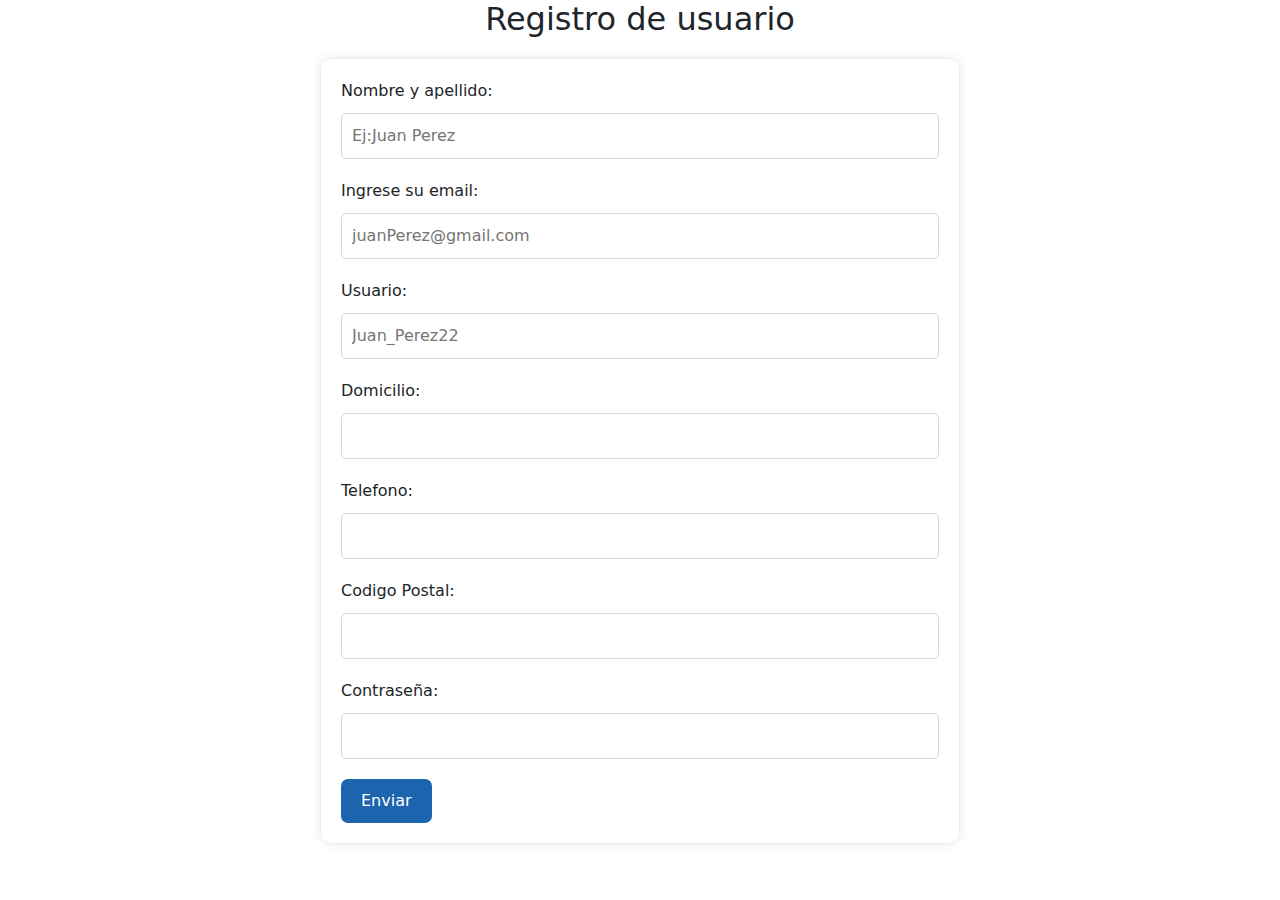
<file: registro.html>
<!DOCTYPE html>
<html lang="es">
<head>
    <meta charset="UTF-8">
    <meta name="viewport" content="width=device-width, initial-scale=1.0">
    <meta
      name="keyword"
      content="compras, ventas, autos, repuestos, hacesorios para hogar, electrodomésticos,moto, repuestos"
    />
    <meta name="discription" content="" />
    <meta
      name="autor"
      content="cristian celiz, fabricio carrizo, sophia paez "
    />
    <link
      href="https://cdn.jsdelivr.net/npm/bootstrap@5.3.3/dist/css/bootstrap.min.css"
      rel="stylesheet"
      integrity="sha384-QWTKZyjpPEjISv5WaRU9OFeRpok6YctnYmDr5pNlyT2bRjXh0JMhjY6hW+ALEwIH"
      crossorigin="anonymous"
    />
    <link rel="stylesheet" href="https://cdn.jsdelivr.net/npm/bootstrap-icons@1.11.3/font/bootstrap-icons.min.css">
    <link rel="stylesheet" href="css/style.css" />
    <title>Mercado Libre</title>
</head>
<body>
    <header></header>
    <main>
        <section>
            <h2 class="text-center"> Registro de usuario</h2>
            <form class="formRegistro">
                <div>
                 <label for="" class="labelRegistro">Nombre y apellido:</label>
                <input class="inputRegistro" type="text"  id="Nombre" placeholder="Ej:Juan Perez" minlength="5" maxlength="30" required> 
                </div>
                <div>
                <label for="" class="labelRegistro">Ingrese su email:</label>
                <input  class= "inputRegistro" type="email" id="Ingrese su email" minlength="5" maxlength="320" required placeholder="juanPerez@gmail.com">
                </div> 
                <div>
                <label for="" class="labelRegistro">Usuario:</label>
                <input  class= "inputRegistro" type="text" id="Usuario" minlength="5" maxlength="30" required placeholder="Juan_Perez22">
                </div>
                <div>
                <label for="" class="labelRegistro"> Domicilio:</label>
                <input  class= "inputRegistro" type="text" id="Domicilio:" minlength="5" maxlength="50">
                </div>
                <div>
                 <label for="" class="labelRegistro">Telefono:</label> 
                 <input  class= "inputRegistro" type="tel" id="Telefono:">
                </div>
                <div>
                    <label for="" class="labelRegistro">Codigo Postal:</label>
                    <input  class= "inputRegistro" type="tel" id="Codigo postal:" minlength="4" maxlength="10">
                </div>
                <div>
                <label for="" class="labelRegistro">Contraseña:</label>
                <input  class= "inputRegistro" type="password" id="Contraseña" minlength="10" maxlength="20" required>
                 </div>
                <button class="botonRegistro">Enviar</button>
            </form>
        </section>
    </main>
    <footer></footer>
    <script
      src="https://cdn.jsdelivr.net/npm/bootstrap@5.3.3/dist/js/bootstrap.bundle.min.js"
      integrity="sha384-YvpcrYf0tY3lHB60NNkmXc5s9fDVZLESaAA55NDzOxhy9GkcIdslK1eN7N6jIeHz"
      crossorigin="anonymous"
    ></script>
</body>
</html>
</file>
<file: css/style.css>
/* pagina de registro */
.botonRegistro {
    background-color: #1c64ad;
    color: white;
    padding: 10px 20px;
    border: none;
    border-radius: 7px;
    cursor: pointer;
  }
  
  .formRegistro {
      padding: 20px;
      border: 1px solid #cccccc4e;
      border-radius: 12px;
      box-shadow: 0 0 10px rgba(0, 0, 0, 0.1);
  }
   
  .labelRegistro{
      display: block;
      margin-bottom: 10px;
  }
  
  .inputRegistro{
      width: 100%;
      padding: 10px;
      margin-bottom: 20px;
      border: 1px solid #d1dadbea;
      border-radius: 5px;
      
      
  }
  
  /*para celulares*/
  @media only screen and (max-width: 768px) {
       .formRegistro {
        width: 90%;
        margin: 20px auto;
      }
      .inputRegistro{
        width: 100%;
      }
    }
  
    /*para compus y tablets*/
    
    @Media only screen and (min-width: 769px) {
    .formRegistro {
      width: 50%;
      margin: 20px auto;
    }
  }
</file>
